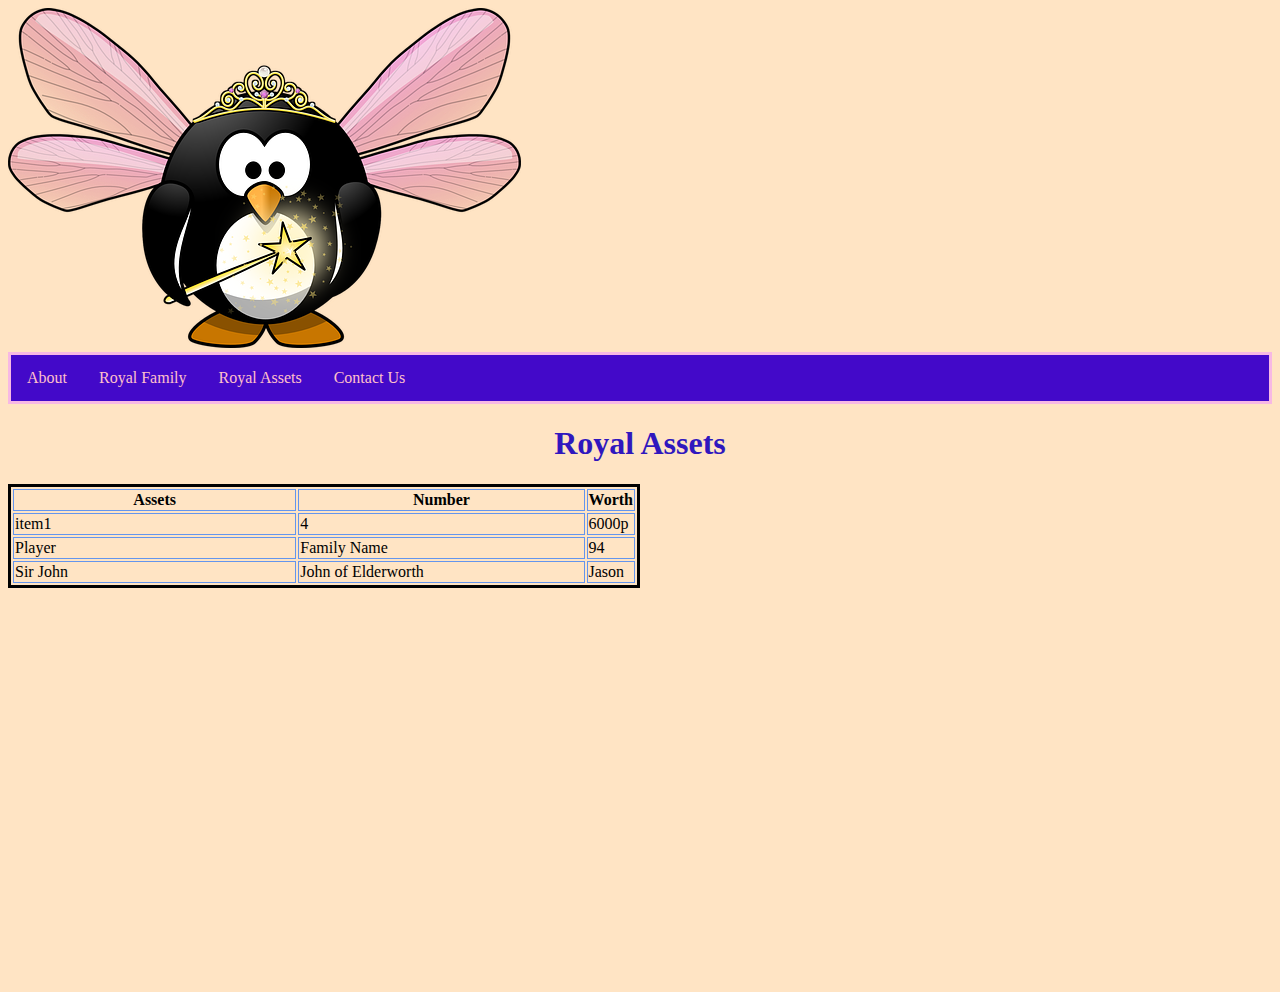
<file: RoyalAssets.html>
<!DOCTYPE html>
<html lang="en">
  <head>
    <meta charset="UTF-8" />
    <meta name="viewport" content="width=device-width, initial-scale=1.0" />
    <meta http-equiv="X-UA-Compatible" content="ie=edge" />
    <title>The Royal Assets</title>
    <link rel="stylesheet" href="style.css" type="text/css" />
  </head>
  <body>
    <header>
      <div id="barre-de-navigation">
        <div id="logo"><img src="assets/imgg.png.png" alt="logo" /></div>
        <div id="menu">
          <ul>
            <li><a href="index.html">About</a></li>
            <li><a href="RoyalFamily.html">Royal Family</a></li>
            <li><a href="RoyalAssets.html">Royal Assets</a></li>
            <li><a href="ContactUs.html">Contact Us</a></li>
          </ul>
        </div>
      </div>
    </header>
    <h1>Royal Assets</h1>
    <div id="games">
      <table>
        <thead>
          <tr>
            <th>Assets</th>
            <th>Number</th>
            <th>Worth</th>
          </tr>
        </thead>
        <tbody>
          <tr>
            <td>item1</td>
            <td>4</td>
            <td>6000p</td>
          </tr>
          <tr>
            <td>Player</td>
            <td>Family Name</td>
            <td>94</td>
          </tr>
          <tr>
            <td>Sir John</td>
            <td>John of Elderworth</td>
            <td>Jason</td>
          </tr>
        </tbody>
      </table>
    </div>
  </body>
</html>
</file>
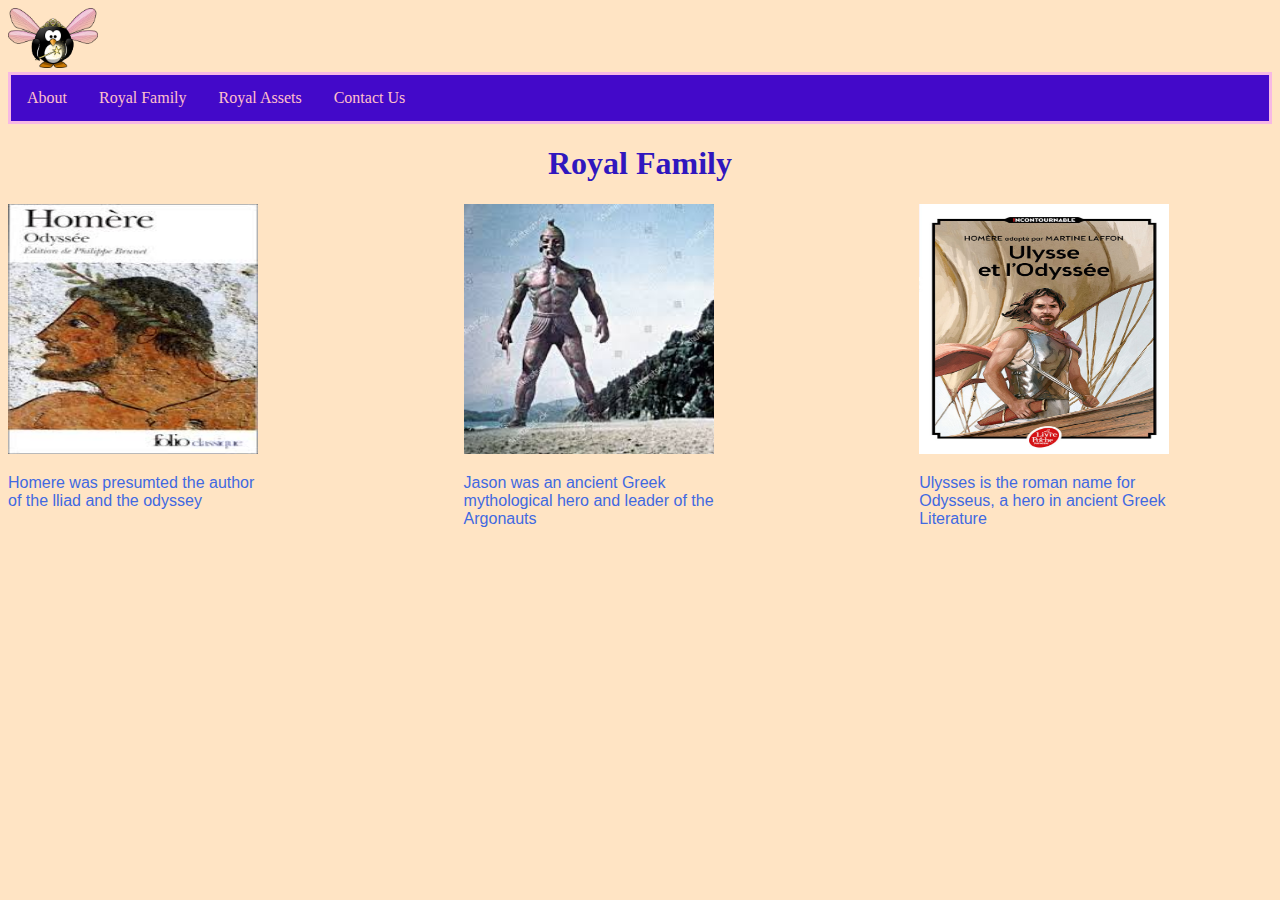
<file: RoyalFamily.html>
<!DOCTYPE html>
<html lang="en">
  <head>
    <meta charset="UTF-8" />
    <meta name="viewport" content="width=device-width, initial-scale=1.0" />
    <meta http-equiv="X-UA-Compatible" content="ie=edge" />
    <title>The Royal Family</title>
    <link rel="stylesheet" href="style.css" type="text/css" />
  </head>
  <body>
    <header>
      <div id="barre-de-navigation">
        <div id="logo"><img src="assets/imgg.png.png" width="90px" alt="logo" /></div>
        <div id="menu">
          <ul>
            <li><a href="index.html">About</a></li>
            <li><a href="RoyalFamily.html">Royal Family</a></li>
            <li><a href="RoyalAssets.html">Royal Assets</a></li>
            <li><a href="ContactUs.html">Contact Us</a></li>
          </ul>
        </div>
      </div>
    </header>
    <h1>Royal Family</h1>
    <div id="PhotoColchis">
      <div class="homere"><img src="assets/homere.jpg" width="250px" height="250px" alt="homere"/>
      <p>Homere was presumted the author of the lliad and the odyssey</p></div></br>
      <div class="Jason"><img src="assets/Jason.jpg" width="250px" height="250px" alt="Jason"/>
      <p>Jason was an ancient Greek mythological hero and leader of the Argonauts</p></div></br>
      <div class="Ulysse"><img src="assets/Ulysse.jpeg" width="250px" height="250px" alt="Ulysse"/>
      <p>Ulysses is the roman  name for Odysseus, a hero in ancient  Greek Literature</p></div></br>
    </div>
  </body>
</html>
</file>
<file: style.css>
body {
  background-color: bisque;
}
h1 {
  color: rgb(48, 23, 190);
  text-align: center;
  text-shadow: #4309c9;
}
h2 {
  color: #4309c9;
  text-align: left;
}
p {
  font-family: Verdana, Geneva, Tahoma, sans-serif;
  size: 20px;
  color: royalblue;
}

#PhotoColchis {
  display: flex;
  justify-content: space-between;
}
table {
  border: medium solid #000000;
  width: 50%;
}
td,
th {
  border: thin solid #6495ed;
  width: 50%;
}
#menu {
  border: medium solid #f7b8e4;
}
ul {
  list-style-type: none;
  margin: 0;
  padding: 0;
  background-color: #4309c9;
  overflow: hidden;
}
li {
  display: inline;
  float: left;
}
li a {
  color: pink;
  display: block;
  text-align: center;
  padding: 14px 16px;
  text-decoration: none;
}
.Ulysse {
  width: 250px;
  height: 250px;
}
.Jason {
  width: 250px;
  height: 250px;
}
.homere {
  width: 250px;
  height: 250px;
}
#baniere {
  background-position: center;
  width: 1250px;
  height: 300px;
}
#games {
  background-position: center;
  width: 1000 px;
  height: 500px;
}
</file>
